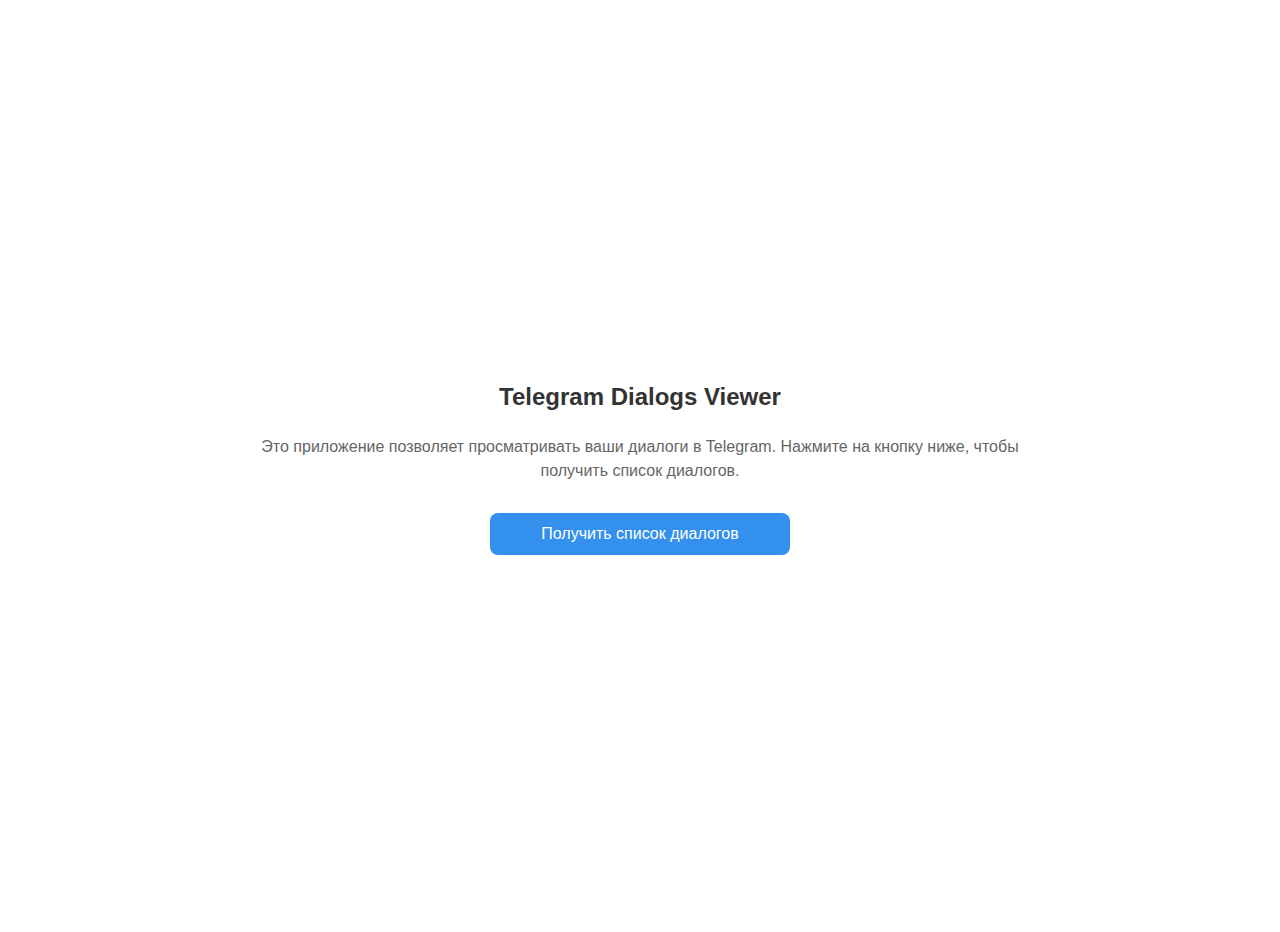
<file: docs/index.html>
<!DOCTYPE html>
<html lang="ru">
<head>
    <meta charset="UTF-8">
    <meta name="viewport" content="width=device-width, initial-scale=1.0, maximum-scale=1.0, user-scalable=no">
    <title>Telegram Dialogs Viewer</title>
    <script src="https://telegram.org/js/telegram-web-app.js"></script>
    <style>
        body {
            font-family: -apple-system, BlinkMacSystemFont, 'Segoe UI', Roboto, Helvetica, Arial, sans-serif;
            margin: 0;
            padding: 16px;
            background-color: var(--tg-theme-bg-color, #fff);
            color: var(--tg-theme-text-color, #000);
            display: flex;
            flex-direction: column;
            align-items: center;
            justify-content: center;
            min-height: 100vh;
        }
        .container {
            max-width: 800px;
            width: 100%;
            text-align: center;
            padding: 20px;
        }
        h1 {
            color: var(--tg-theme-text-color, #333);
            margin-bottom: 24px;
            font-size: 24px;
        }
        .description {
            color: var(--tg-theme-hint-color, #666);
            margin-bottom: 20px;
            line-height: 1.5;
        }
        .button {
            background-color: var(--tg-theme-button-color, #3390ec);
            color: var(--tg-theme-button-text-color, #fff);
            border: none;
            border-radius: 8px;
            padding: 12px 20px;
            font-size: 16px;
            cursor: pointer;
            margin: 10px 0;
            width: 100%;
            max-width: 300px;
        }
        .button:hover {
            opacity: 0.9;
        }
        .error-message {
            color: var(--tg-theme-destructive-text-color, #ff3b30);
            margin-top: 16px;
            display: none;
        }
    </style>
</head>
<body>
    <div class="container">
        <h1>Telegram Dialogs Viewer</h1>
        <p class="description">
            Это приложение позволяет просматривать ваши диалоги в Telegram.
            Нажмите на кнопку ниже, чтобы получить список диалогов.
        </p>
        <button id="getDialogsBtn" class="button">Получить список диалогов</button>
        <div id="error" class="error-message"></div>
    </div>
    <script>
        const tg = window.Telegram.WebApp;
        tg.expand();

        // Функция для показа ошибки
        function showError(message) {
            const errorDiv = document.getElementById('error');
            errorDiv.textContent = message;
            errorDiv.style.display = 'block';
        }

        // Обработчик нажатия на кнопку
        document.getElementById('getDialogsBtn').addEventListener('click', function() {
            try {
                // Отправляем запрос на получение диалогов
                const data = {
                    type: 'get_dialogs',
                    user_id: tg.initDataUnsafe?.user?.id || 'unknown'
                };
                
                tg.sendData(JSON.stringify(data));
                tg.close();
            } catch (error) {
                console.error('Ошибка при отправке данных:', error);
                showError('Ошибка при отправке запроса: ' + error.message);
            }
        });

        // Обработка ошибок Telegram WebApp
        tg.onEvent('error', function(error) {
            showError('Ошибка Telegram WebApp: ' + error);
        });
    </script>
</body>
</html>
</file>
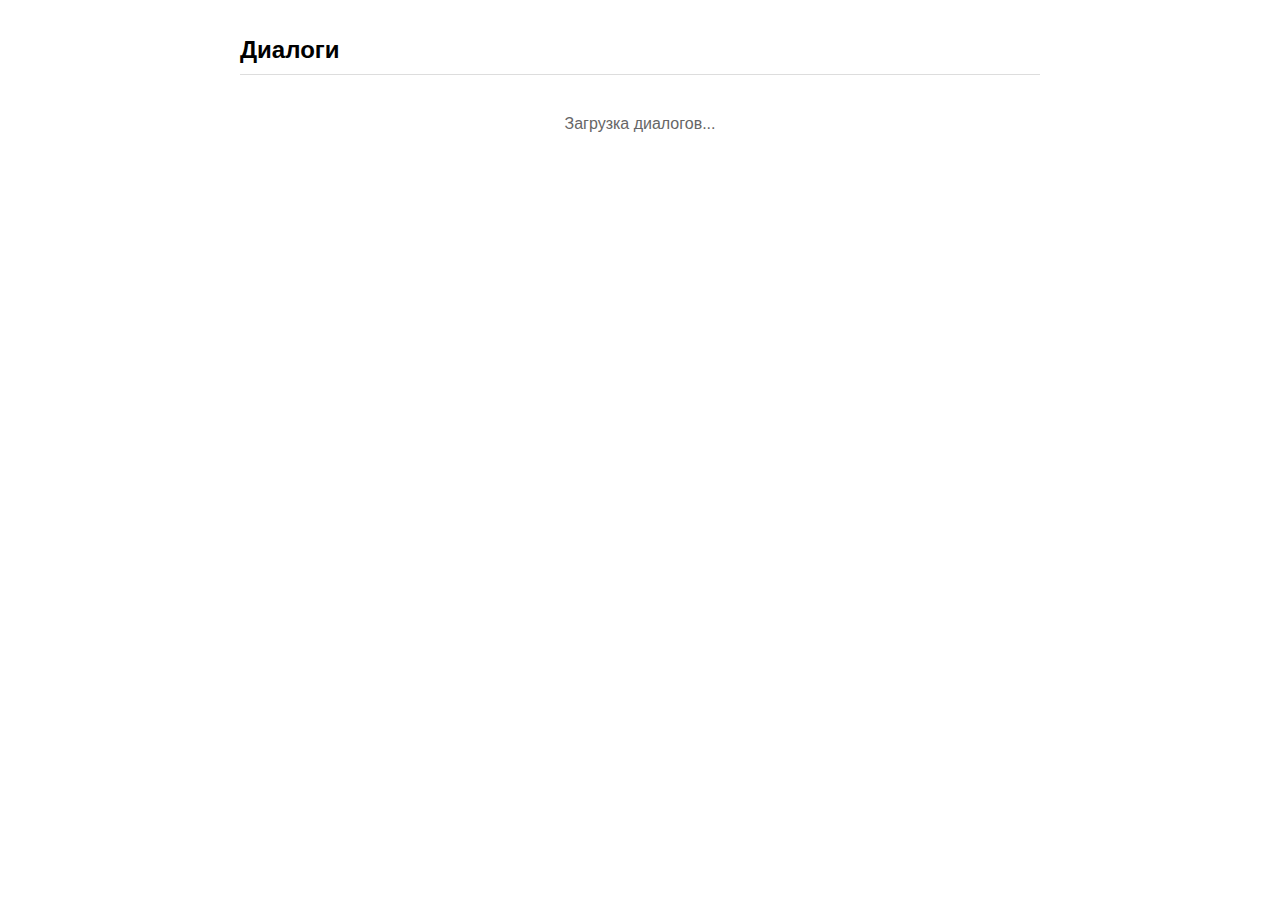
<file: docs/chats.html>
<!DOCTYPE html>
<html lang="ru">
<head>
    <meta charset="UTF-8">
    <meta name="viewport" content="width=device-width, initial-scale=1.0, maximum-scale=1.0, user-scalable=no">
    <title>Диалоги - Энигма</title>
    <script src="https://telegram.org/js/telegram-web-app.js"></script>
    <style>
        body {
            font-family: -apple-system, BlinkMacSystemFont, 'Segoe UI', Roboto, Helvetica, Arial, sans-serif;
            margin: 0;
            padding: 16px;
            background-color: var(--tg-theme-bg-color, #fff);
            color: var(--tg-theme-text-color, #000);
        }
        .container {
            max-width: 800px;
            margin: 0 auto;
            padding: 20px;
        }
        .header {
            display: flex;
            justify-content: space-between;
            align-items: center;
            margin-bottom: 20px;
            padding-bottom: 10px;
            border-bottom: 1px solid var(--tg-theme-hint-color, #ddd);
        }
        .header h1 {
            margin: 0;
            font-size: 24px;
            color: var(--tg-theme-text-color, #000);
        }
        .dialogs {
            list-style: none;
            padding: 0;
            margin: 0;
        }
        .dialog {
            display: flex;
            align-items: center;
            padding: 12px;
            margin-bottom: 8px;
            background-color: var(--tg-theme-secondary-bg-color, #f5f5f5);
            border-radius: 12px;
            cursor: pointer;
            transition: background-color 0.2s;
        }
        .dialog:hover {
            background-color: var(--tg-theme-button-color, #3390ec);
            color: var(--tg-theme-button-text-color, #fff);
        }
        .dialog-avatar {
            width: 48px;
            height: 48px;
            border-radius: 50%;
            background-color: var(--tg-theme-button-color, #3390ec);
            color: var(--tg-theme-button-text-color, #fff);
            display: flex;
            align-items: center;
            justify-content: center;
            font-size: 20px;
            margin-right: 12px;
            flex-shrink: 0;
        }
        .dialog-info {
            flex-grow: 1;
            min-width: 0;
        }
        .dialog-name {
            font-weight: bold;
            margin-bottom: 4px;
            white-space: nowrap;
            overflow: hidden;
            text-overflow: ellipsis;
        }
        .dialog-message {
            color: var(--tg-theme-hint-color, #666);
            font-size: 14px;
            white-space: nowrap;
            overflow: hidden;
            text-overflow: ellipsis;
        }
        .dialog:hover .dialog-message {
            color: var(--tg-theme-button-text-color, #fff);
        }
        .loading {
            text-align: center;
            padding: 20px;
            color: var(--tg-theme-hint-color, #666);
        }
        .error {
            color: var(--tg-theme-destructive-text-color, #ff3b30);
            text-align: center;
            padding: 20px;
        }
        .no-dialogs {
            text-align: center;
            padding: 40px 20px;
            color: var(--tg-theme-hint-color, #666);
        }
    </style>
</head>
<body>
    <div class="container">
        <div class="header">
            <h1>Диалоги</h1>
        </div>
        <div id="loading" class="loading">Загрузка диалогов...</div>
        <div id="error" class="error" style="display: none;"></div>
        <ul id="dialogs" class="dialogs" style="display: none;"></ul>
        <div id="no-dialogs" class="no-dialogs" style="display: none;">
            Нет доступных диалогов
        </div>
    </div>

    <script>
        const tg = window.Telegram.WebApp;
        tg.expand();

        // Определяем базовый URL для API
        const API_BASE_URL = 'https://web-production-43e0a.up.railway.app';

        function showError(message) {
            document.getElementById('loading').style.display = 'none';
            document.getElementById('dialogs').style.display = 'none';
            const errorElement = document.getElementById('error');
            errorElement.textContent = message;
            errorElement.style.display = 'block';
        }

        function showDialogs(dialogs) {
            document.getElementById('loading').style.display = 'none';
            
            if (!dialogs || dialogs.length === 0) {
                document.getElementById('no-dialogs').style.display = 'block';
                return;
            }

            const dialogsList = document.getElementById('dialogs');
            dialogsList.innerHTML = '';

            dialogs.forEach(dialog => {
                const li = document.createElement('li');
                li.className = 'dialog';
                li.onclick = () => selectDialog(dialog);

                const avatar = document.createElement('div');
                avatar.className = 'dialog-avatar';
                avatar.textContent = dialog.name.charAt(0).toUpperCase();

                const info = document.createElement('div');
                info.className = 'dialog-info';

                const name = document.createElement('div');
                name.className = 'dialog-name';
                name.textContent = dialog.name;

                const message = document.createElement('div');
                message.className = 'dialog-message';
                message.textContent = dialog.last_message || 'Нет сообщений';

                info.appendChild(name);
                info.appendChild(message);
                li.appendChild(avatar);
                li.appendChild(info);
                dialogsList.appendChild(li);
            });

            dialogsList.style.display = 'block';
        }

        function selectDialog(dialog) {
            // Сохраняем выбранный диалог
            localStorage.setItem('selected_dialog', JSON.stringify(dialog));
            // Переходим на страницу шифрования
            window.location.href = `${API_BASE_URL}/index.html`;
        }

        // Проверяем авторизацию
        const session = localStorage.getItem('telegram_auth');
        if (!session) {
            window.location.href = `${API_BASE_URL}/login.html`;
        } else {
            try {
                const sessionData = JSON.parse(session);
                const authDate = sessionData.auth_date;
                const now = Math.floor(Date.now() / 1000);
                
                if (now - authDate > 86400) { // 24 часа
                    localStorage.removeItem('telegram_auth');
                    window.location.href = `${API_BASE_URL}/login.html`;
                } else {
                    // Получаем диалоги от сервера
                    fetch(`${API_BASE_URL}/api/dialogs?user_id=${sessionData.id}`)
                        .then(response => response.json())
                        .then(data => {
                            if (data.success) {
                                showDialogs(data.dialogs);
                            } else {
                                throw new Error(data.error || 'Ошибка получения диалогов');
                            }
                        })
                        .catch(error => {
                            console.error('Ошибка при получении диалогов:', error);
                            showError('Ошибка при получении диалогов');
                        });
                }
            } catch (e) {
                localStorage.removeItem('telegram_auth');
                window.location.href = `${API_BASE_URL}/login.html`;
            }
        }

        // Обработка ошибок
        tg.onEvent('error', function(error) {
            showError('Ошибка: ' + error);
        });
    </script>
</body>
</html>
</file>
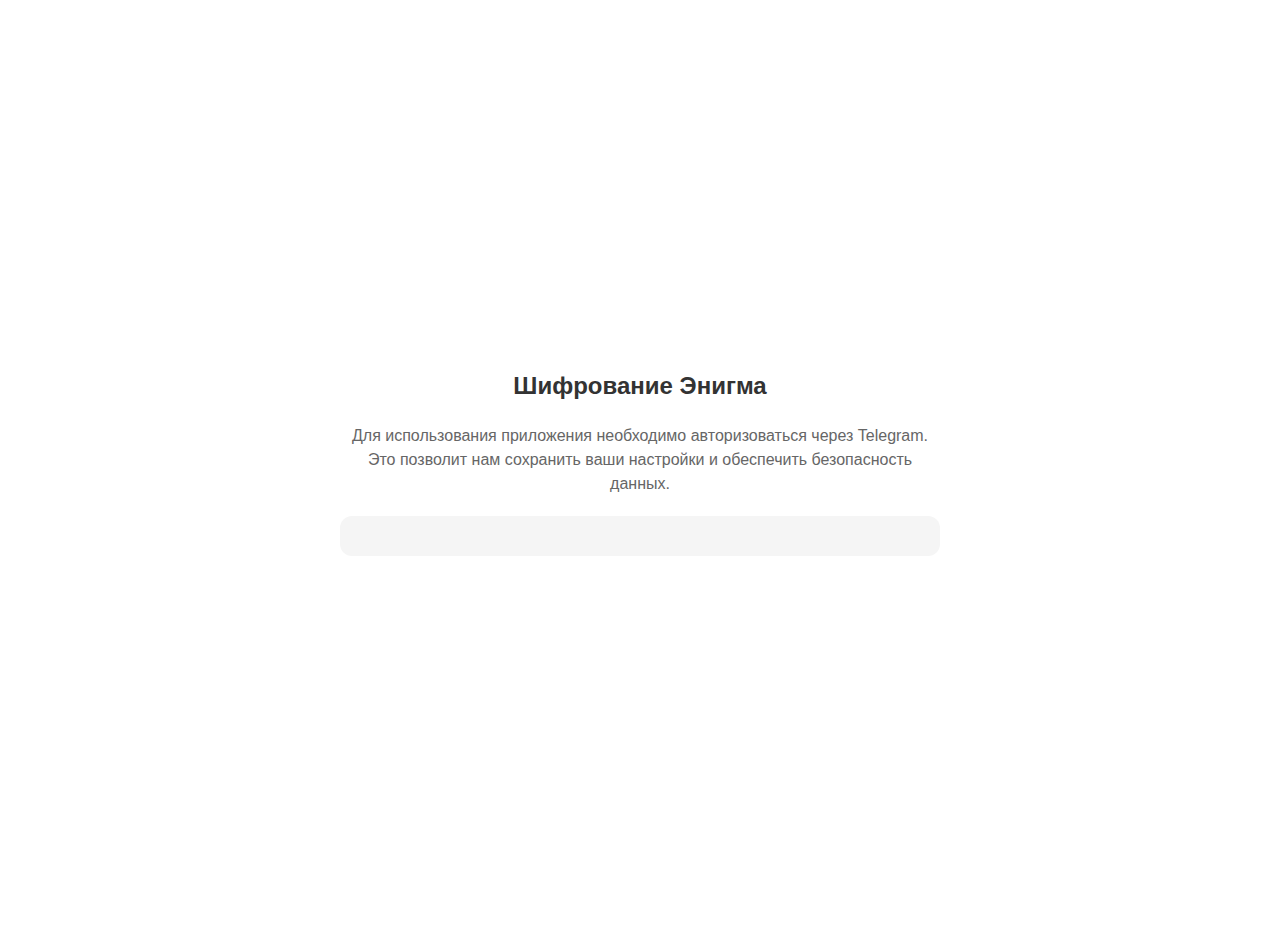
<file: docs/login.html>
<!DOCTYPE html>
<html lang="ru">
<head>
    <meta charset="UTF-8">
    <meta name="viewport" content="width=device-width, initial-scale=1.0, maximum-scale=1.0, user-scalable=no">
    <title>Авторизация - Энигма</title>
    <script src="https://telegram.org/js/telegram-web-app.js"></script>
    <style>
        body {
            font-family: -apple-system, BlinkMacSystemFont, 'Segoe UI', Roboto, Helvetica, Arial, sans-serif;
            margin: 0;
            padding: 16px;
            background-color: var(--tg-theme-bg-color, #fff);
            color: var(--tg-theme-text-color, #000);
            display: flex;
            flex-direction: column;
            align-items: center;
            justify-content: center;
            min-height: 100vh;
        }
        .container {
            max-width: 600px;
            width: 100%;
            text-align: center;
            padding: 20px;
        }
        h1 {
            color: var(--tg-theme-text-color, #333);
            margin-bottom: 24px;
            font-size: 24px;
        }
        .login-container {
            margin: 20px 0;
            padding: 20px;
            background-color: var(--tg-theme-secondary-bg-color, #f5f5f5);
            border-radius: 12px;
        }
        .description {
            color: var(--tg-theme-hint-color, #666);
            margin-bottom: 20px;
            line-height: 1.5;
        }
        .error-message {
            color: var(--tg-theme-destructive-text-color, #ff3b30);
            margin-top: 16px;
            display: none;
        }
        .loading {
            display: none;
            margin-top: 16px;
            color: var(--tg-theme-hint-color, #666);
        }
    </style>
</head>
<body>
    <div class="container">
        <h1>Шифрование Энигма</h1>
        <p class="description">
            Для использования приложения необходимо авторизоваться через Telegram.
            Это позволит нам сохранить ваши настройки и обеспечить безопасность данных.
        </p>
        <div class="login-container">
            <script async src="https://telegram.org/js/telegram-widget.js?22"
                data-telegram-login="EnigmaSecretMessages_bot"
                data-size="large"
                data-radius="8"
                data-onauth="onTelegramAuth(user)"
                data-request-access="write"
                data-auth-url="https://web-production-43e0a.up.railway.app">
            </script>
        </div>
        <div id="loading" class="loading">
            Подождите, выполняется авторизация...
        </div>
        <div id="error" class="error-message"></div>
    </div>
    <script>
        const tg = window.Telegram.WebApp;
        tg.expand();

        // Определяем базовый URL для API
        const API_BASE_URL = 'https://web-production-43e0a.up.railway.app';

        // Функция для показа ошибки
        function showError(message) {
            const errorDiv = document.getElementById('error');
            errorDiv.textContent = message;
            errorDiv.style.display = 'block';
            document.getElementById('loading').style.display = 'none';
        }

        // Функция для показа загрузки
        function showLoading() {
            document.getElementById('loading').style.display = 'block';
            document.getElementById('error').style.display = 'none';
        }

        // Функция обработки авторизации через Telegram
        function onTelegramAuth(user) {
            console.log('Получены данные авторизации:', user);
            showLoading();
            
            if (!user || !user.id) {
                showError('Ошибка авторизации: не получены данные пользователя');
                return;
            }

            // Сохраняем данные авторизации
            localStorage.setItem('telegram_auth', JSON.stringify({
                ...user,
                auth_date: Math.floor(Date.now() / 1000)
            }));

            // Отправляем данные на сервер для верификации
            fetch(`${API_BASE_URL}/api/auth`, {
                method: 'POST',
                headers: {
                    'Content-Type': 'application/json',
                },
                body: JSON.stringify(user)
            })
            .then(response => response.json())
            .then(data => {
                if (data.success) {
                    // Отправляем данные боту
                    const botData = {
                        type: 'auth',
                        data: user
                    };

                    try {
                        tg.sendData(JSON.stringify(botData));
                        // Перенаправляем на страницу чатов после небольшой задержки
                        setTimeout(() => {
                            window.location.href = `${API_BASE_URL}/chats.html`;
                        }, 1000);
                    } catch (error) {
                        console.error('Ошибка при отправке данных боту:', error);
                        showError('Ошибка при отправке данных боту');
                    }
                } else {
                    throw new Error(data.error || 'Ошибка авторизации');
                }
            })
            .catch(error => {
                console.error('Ошибка при верификации:', error);
                showError('Ошибка при верификации данных авторизации');
            });
        }

        // Проверяем, есть ли сохраненная сессия
        const session = localStorage.getItem('telegram_auth');
        if (session) {
            try {
                const sessionData = JSON.parse(session);
                const authDate = sessionData.auth_date;
                const now = Math.floor(Date.now() / 1000);
                
                // Проверяем срок действия сессии (24 часа)
                if (now - authDate < 86400) {
                    window.location.href = `${API_BASE_URL}/chats.html`;
                } else {
                    localStorage.removeItem('telegram_auth');
                    showError('Срок действия сессии истек. Пожалуйста, авторизуйтесь заново.');
                }
            } catch (e) {
                localStorage.removeItem('telegram_auth');
                showError('Ошибка при проверке сессии. Пожалуйста, авторизуйтесь заново.');
            }
        }

        // Обработка ошибок Telegram WebApp
        tg.onEvent('error', function(error) {
            showError('Ошибка Telegram WebApp: ' + error);
        });
    </script>
</body>
</html>
</file>
